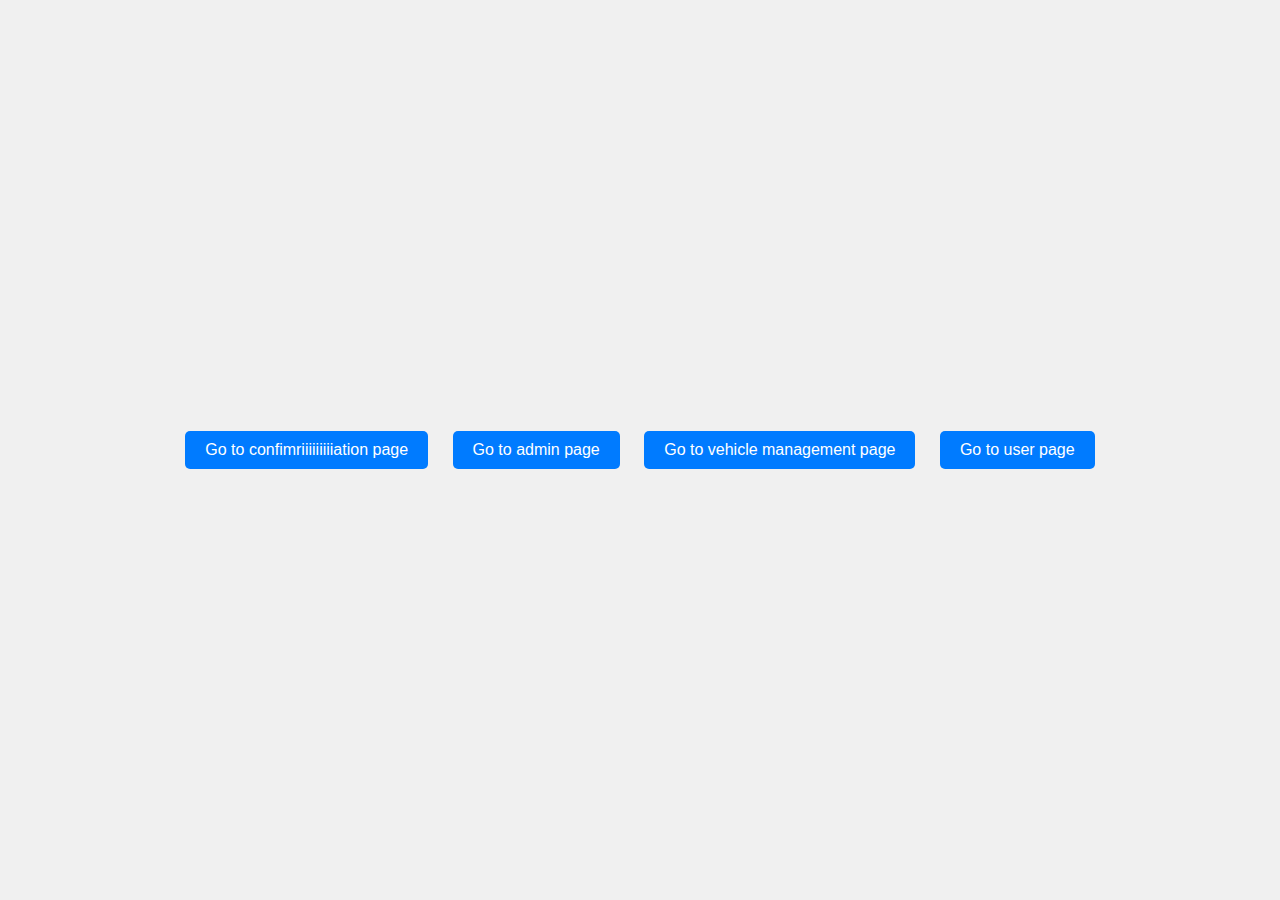
<file: index.html>
<!DOCTYPE html>
<html lang="en">
<head>
    <meta charset="UTF-8">
    <meta name="viewport" content="width=device-width, initial-scale=1.0">
    <title>Home Page</title>
    <style>
        body {
            display: flex;
            justify-content: center;
            align-items: center;
            height: 100vh;
            margin: 0;
            background-color: #f0f0f0;
            font-family: Arial, sans-serif;
        }
        .button-container {
            text-align: center;
        }
        .button {
            display: inline-block;
            margin: 10px;
            padding: 10px 20px;
            font-size: 16px;
            color: #fff;
            background-color: #007BFF;
            border: none;
            border-radius: 5px;
            text-decoration: none;
            transition: background-color 0.3s ease;
        }
        .button:hover {
            background-color: #0056b3;
        }
    </style>
</head>
<body>
    <div class="button-container">
        <a href="folder/confirmation_page.html" class="button">Go to confimriiiiiiiiiation page</a>
        <a href="folder/admin_home_page.html" class="button">Go to admin page</a>
        <a href="folder/manage-vehicles.html.html" class="button">Go to vehicle management page</a>
        <a href="folder/user-page.html" class="button">Go to user page</a>
    </div>
</body>
</html>
</file>
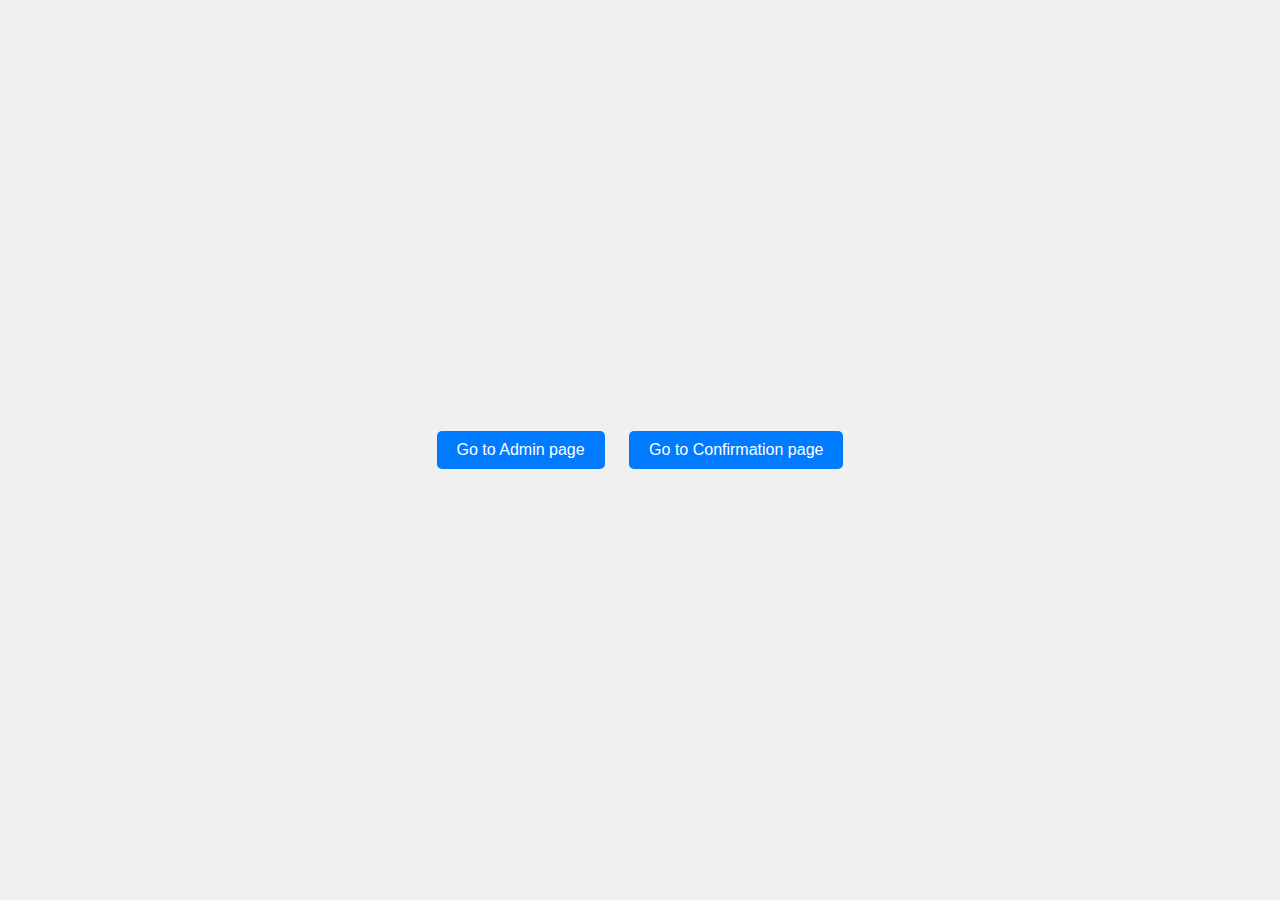
<file: folder/home_page.html>
<!DOCTYPE html>
<html lang="en">
<head>
    <meta charset="UTF-8">
    <meta name="viewport" content="width=device-width, initial-scale=1.0">
    <title>Home Page</title>
    <style>
        body {
            display: flex;
            justify-content: center;
            align-items: center;
            height: 100vh;
            margin: 0;
            background-color: #f0f0f0;
            font-family: Arial, sans-serif;
        }
        .button-container {
            text-align: center;
        }
        .button {
            display: inline-block;
            margin: 10px;
            padding: 10px 20px;
            font-size: 16px;
            color: #fff;
            background-color: #007BFF;
            border: none;
            border-radius: 5px;
            text-decoration: none;
            transition: background-color 0.3s ease;
        }
        .button:hover {
            background-color: #0056b3;
        }
    </style>
</head>
<body>
    <div class="button-container">
        <a href="confirmation_page.html" class="button">Go to Admin page</a>
        <a href="login_page_admin.html" class="button">Go to Confirmation page</a>
    </div>
</body>
</html>
</file>
